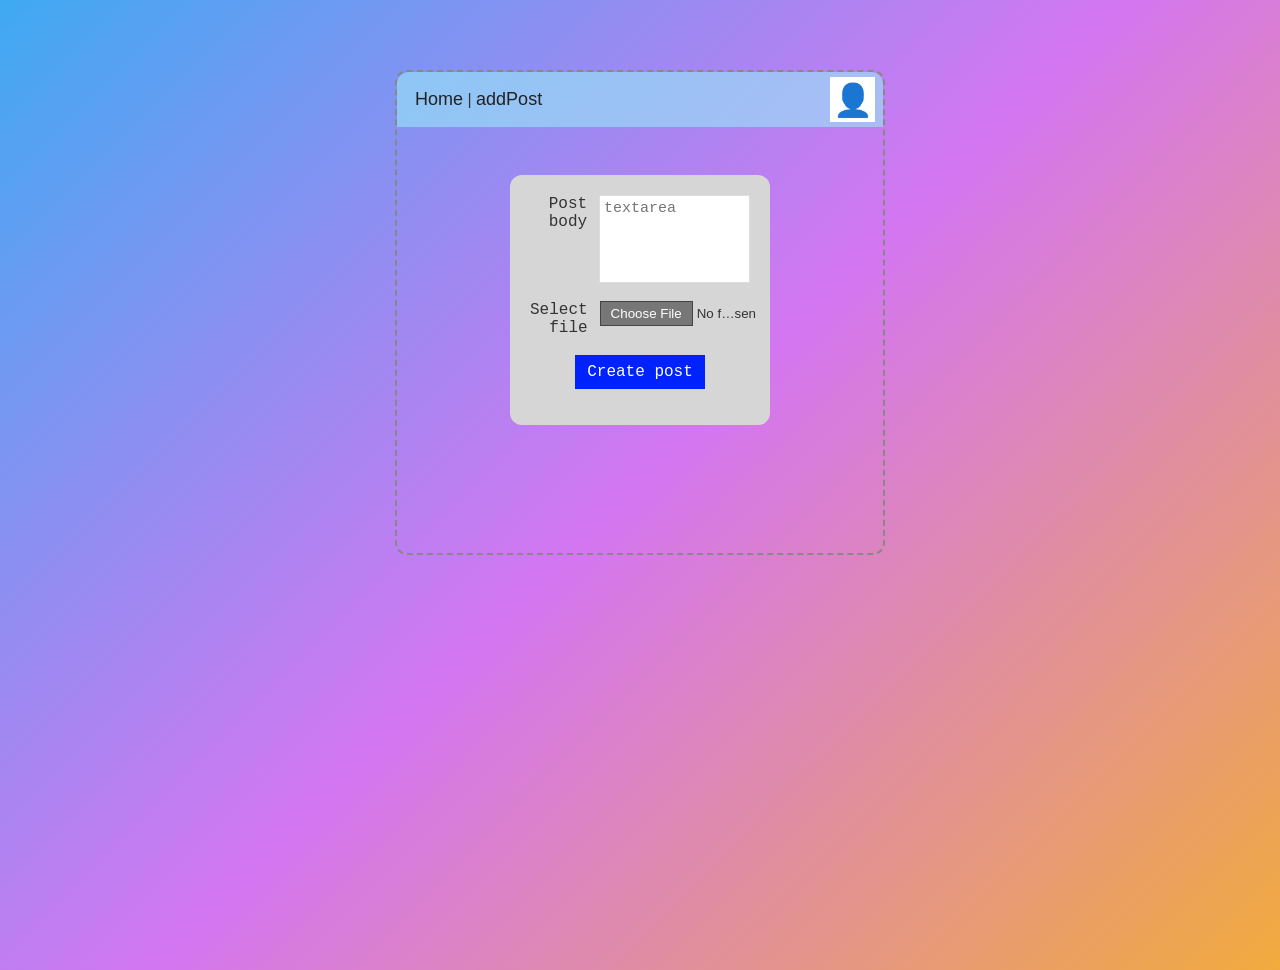
<file: addPost.html>
<!DOCTYPE html>
<html lang="et">
<head>
  <meta charset="UTF-8">
  <meta name="viewport" content="width=device-width, initial-scale=1.0">
  <title>Add post - addPost.html</title>
  <link rel="stylesheet" href="style.css">
  <script src="script.js" defer></script>
</head>

<body class="form-page add-post-page">

  <div class="container">

    <header>
    <nav>
      <a href="index.html">Home</a>
      <span>|</span>
      <a href="addPost.html">addPost</a>
    </nav>
    <!--ülesanne 7: Dropdown menüü profiilipildi klikkimisel-->
    <div class="profile-container">
      <div class="user-avatar" id="profile-pic" title="Profile">
        👤
      </div>
      
      <!-- Rippmenüü (alguses peidetud klassiga 'hidden') -->
      <div id="dropdown-menu" class="dropdown-menu hidden">
        <p class="dropdown-name">Surfar Siim</p>
        <p class="dropdown-email">surfar.siim@ut.ee</p>
        <hr class="dropdown-divider">
        <a href="login.html" class="dropdown-logout">Logout</a>
      </div>
    </div>
  </header>

    <main>

      <form class="post-form" action="index.html">

        <div class="form-row">
          <label for="postBody">
            Post<br>body
          </label>

          <textarea
            id="postBody"
            name="postBody"
            placeholder="textarea"
          ></textarea>
        </div>

        <div class="form-row">
          <label for="file">
            Select<br>file
          </label>

          <input
            type="file"
            id="file"
            name="file"
          >
        </div>

        <button class="create-button" type="submit">
          Create post
        </button>

      </form>

    </main>

  </div>

</body>
</html>
</file>
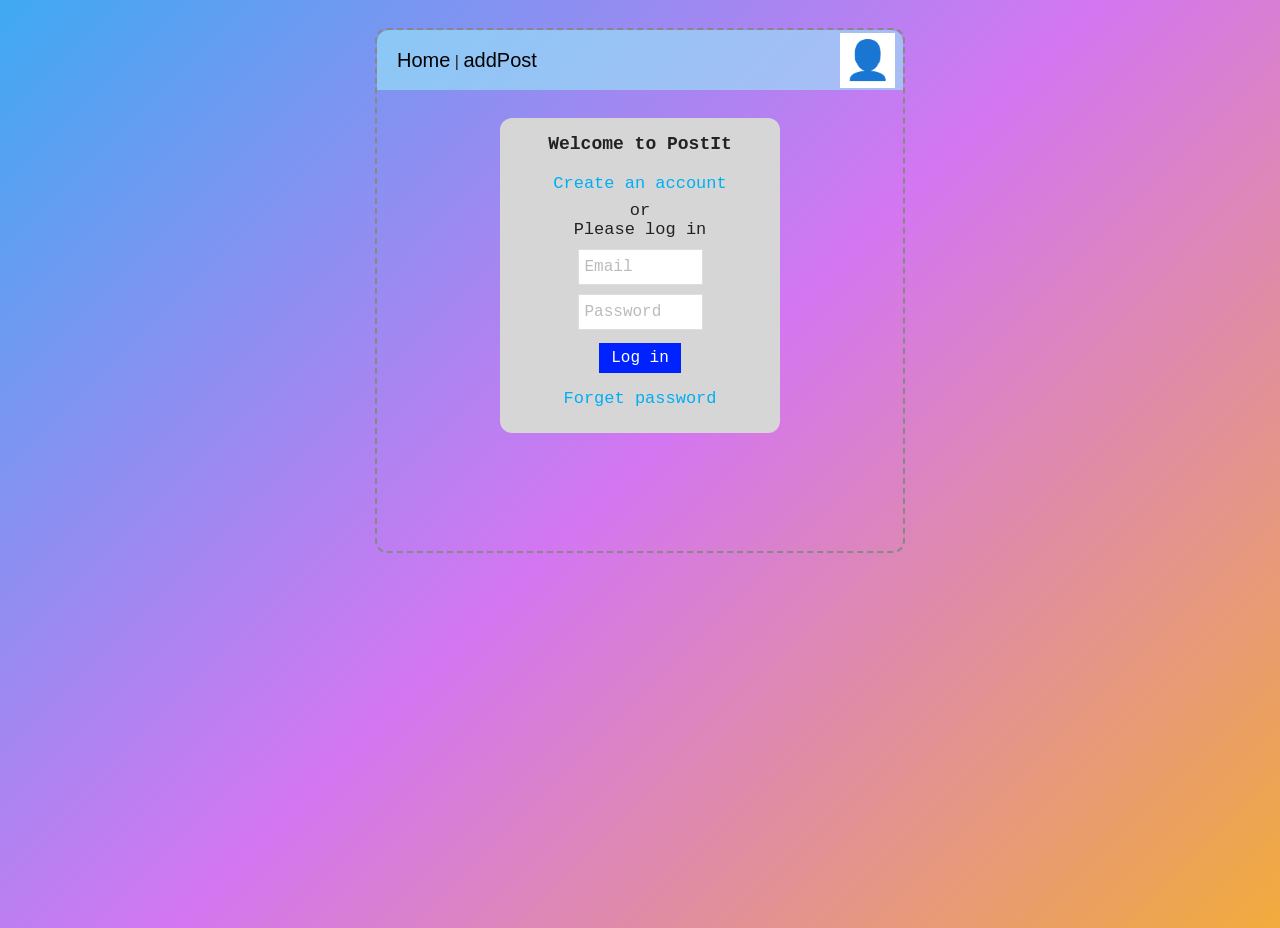
<file: login.html>
<!DOCTYPE html>
<html lang="et">
<head>
  <meta charset="UTF-8">
  <meta name="viewport" content="width=device-width, initial-scale=1.0">
  <title>Login - login.html</title>
  <link rel="stylesheet" href="style.css">
  <script src="script.js" defer></script>
</head>

<body class="form-page login-page">

  <div class="container">

    <header>
    <nav>
      <a href="index.html">Home</a>
      <span>|</span>
      <a href="addPost.html">addPost</a>
    </nav>

    <div class="profile-container">
      <div class="user-avatar" id="profile-pic" title="Profile">
        👤
      </div>
      <!--ülesanne 7: Dropdown menüü profiilipildi klikkimisel-->
      <!-- Rippmenüü (alguses peidetud klassiga 'hidden') -->
      <div id="dropdown-menu" class="dropdown-menu hidden">
        <p class="dropdown-name">Surfar Siim</p>
        <p class="dropdown-email">surfar.siim@ut.ee</p>
        <hr class="dropdown-divider">
        <a href="login.html" class="dropdown-logout">Logout</a>
      </div>
    </div>
  </header>

    <main>

      <div class="login-box">

        <h2>Welcome to PostIt</h2>

        <a href="signup.html">Create an account</a>

        <p class="or-text">or</p>

        <p class="login-text">Please log in</p>

        <form action="index.html">

          <input
            type="email"
            placeholder="Email"
            required
          >

          <br>

          <input
            type="password"
            placeholder="Password"
            required
          >

          <br>

          <div class="login-button-container">
            <button type="submit" class="login-button">
              Log in
            </button>
          </div>

        </form>

        <a href="#">Forget password</a>

      </div>

    </main>

  </div>

</body>
</html>
</file>
<file: style.css>
/* Kõigi lehtede ühised stiilid */
* {
  box-sizing: border-box;
  margin: 0;
  padding: 0;
}

body {
  font-family: Arial, sans-serif;
  background:linear-gradient(135deg, #3faaf2, #d476f1, #f1ab3c);
  color: #333;
  min-height: 100vh;
}

header {
  display: flex;
  align-items: center;
  justify-content: space-between;
}

nav a:hover {
  background-color: #999;
}

.user-avatar {
  background-color: #fff;
  display: flex;
  align-items: center;
  justify-content: center;
  text-decoration: none;
}

.create-button,
.login-button {
  background-color: #0022fe;
  color: white;
  border: none;
  font-family: monospace;
  font-size: 16px;
  cursor: pointer;
}

.create-button:hover,
.login-button:hover {
  background-color: #0e006c;
}

/* Sisselogimise ja postituse lisamise lehe ühised stiilid */
.form-page .container {
  border: 2px dashed #888;
  border-radius: 12px;
}

.form-page header {
  background-color: #99e8f99a;
  border-radius: 12px 12px 0 0;
}

.form-page header a {
  text-decoration: none;
}

.form-page .user-avatar {
  margin-right: 8px;
  color: #aaa;
}

.form-page main {
  display: flex;
  justify-content: center;
}

.post-form,
.login-box {
  background-color: #d6d6d6;
  border-radius: 12px;
  display: flex;
  flex-direction: column;
}

/* Avaleht */
.index-page {
  display: flex;
  flex-direction: column;
}

.index-page header {
  background-color: #90bff8cf;
  padding: 12px 24px;
  border-radius: 8px 8px 0 0;
  margin: 10px 20px 0 20px;
}

.index-page nav a {
  text-decoration: none;
  color: #222;
  font-size: 18px;
  font-weight: 500;
}

.index-page nav span {
  margin: 0 8px;
  color: #555;
}

.index-page .user-avatar {
  width: 38px;
  height: 38px;
  border-radius: 50%;
  display: inline-flex;
  font-size: 20px;
}

.main-container {
  display: flex;
  flex: 1;
  margin: 0 20px;
  gap: 15px;
}

.sidebar {
  background-color: rgba(255, 255, 255, 0.4);
  flex: 1;
  min-height: 400px;
}

.feed {
  flex: 2;
  display: flex;
  flex-direction: column;
  gap: 20px;
  padding: 15px 0;
}

.post-card {
  background-color: #ffdff9;
  border-radius: 8px;
  padding: 14px;
  display: flex;
  flex-direction: column;
  gap: 10px;
  box-shadow: 0 1px 3px rgba(0, 0, 0, 0.1);
}

.post-header {
  display: flex;
  justify-content: space-between;
  align-items: center;
}

.post-author-icon {
  width: 32px;
  height: 32px;
  background-color: #fff;
  border-radius: 50%;
  display: flex;
  align-items: center;
  justify-content: center;
  font-size: 16px;
}

.post-date {
  font-size: 14px;
  color: #444;
}

.post-image {
  width: 100%;
  max-height: 320px;
  object-fit: cover;
  border-radius: 6px;
}

.post-caption {
  font-size: 15px;
  line-height: 1.4;
}

.like-btn {
  background: none;
  border: none;
  font-size: 22px;
  cursor: pointer;
  width: fit-content;
  line-height: 1;
  transition: transform 0.1s ease;
}

.like-btn:hover {
  transform: scale(1.15);
}

.index-page footer {
  background-color: #c9cdd2;
  text-align: center;
  padding: 14px;
  font-size: 16px;
  font-weight: 500;
  border-radius: 0 0 8px 8px;
  margin: 0 20px 10px 20px;
}

/* Postituse lisamise leht */
.add-post-page .container {
  width: 490px;
  height: 485px;
  margin: 70px auto 0;
}

.add-post-page header {
  height: 55px;
  padding-left: 18px;
}

.add-post-page header a {
  color: #222;
  font-size: 18px;
  font-weight: 500;
}

.add-post-page .user-avatar {
  width: 45px;
  height: 45px;
  font-size: 32px;
}

.post-form {
  width: 260px;
  height: 250px;
  margin-top: 48px;
  padding: 20px;
  gap: 18px;
}

.form-row {
  display: flex;
  align-items: flex-start;
  gap: 12px;
}

.add-post-page label {
  width: 60px;
  text-align: right;
  font-family: monospace;
  font-size: 16px;
}

.add-post-page textarea {
  width: 158px;
  height: 88px;
  resize: none;
  border: 1px solid #ddd;
  font-size: 15px;
  padding: 4px;
}

.add-post-page input[type="file"] {
  width: 160px;
}

.add-post-page input[type="file"]::file-selector-button {
  background-color: #777;
  color: white;
  border: 1px solid #444;
  padding: 4px 10px;
  cursor: pointer;
}

.create-button {
  align-self: center;
  padding: 8px 12px;
}

/* Sisselogimise leht */
.login-page {
  background-color: white;
  color: #222;
}

.login-page .container {
  width: 530px;
  height: 525px;
  margin: 28px auto 0;
}

.login-page header {
  height: 60px;
  padding-left: 20px;
}

.login-page header a {
  color: black;
  font-size: 20px;
}

/* Child selector */
.login-page header > a {
  text-decoration: none;
}

.login-page .user-avatar {
  width: 55px;
  height: 55px;
  font-size: 38px;
}

.login-box {
  width: 280px;
  height: 315px;
  margin-top: 28px;
  align-items: center;
  padding: 16px;
  font-family: monospace;
}

.login-box h2 {
  font-size: 18px;
  margin-bottom: 20px;
}

.login-box a {
  color: #00aef3;
  text-decoration: none;
  font-size: 17px;
}

.or-text {
  margin-top: 8px;
  font-size: 17px;
}

.login-text {
  margin-bottom: 10px;
  font-size: 17px;
}

/* Adjacent sibling selector */
.or-text + .login-text {
  margin-top: 0;
}

/* General sibling selector */
.login-text ~ form {
  margin-top: 0;
}

.login-page input {
  width: 125px;
  height: 36px;
  margin-bottom: 9px;
  border: 1px solid #ddd;
  padding: 6px;
  font-family: monospace;
  font-size: 16px;
}

.login-page input::placeholder {
  color: #bbb;
}

.login-button-container {
  text-align: center;
}

.login-button {
  padding: 6px 12px;
  margin-top: 4px;
  margin-bottom: 16px;
}
/*ülesanne 7: Dropdown menüü stiilid*/
/* Profiili konteiner ja rippmenüü stiilid */
.profile-container {
  position: relative;
  display: inline-block;
}

.user-avatar {
  cursor: pointer;
}

.dropdown-menu {
  position: absolute;
  right: 0;
  top: 45px;
  background-color: #d3d3d3; /* Hall taust nagu juhendi joonisel 3 */
  min-width: 160px;
  padding: 12px;
  border-radius: 6px;
  box-shadow: 0px 4px 10px rgba(0, 0, 0, 0.2);
  z-index: 1000;
  font-family: Arial, sans-serif;
  text-align: left;
}

.dropdown-menu.hidden {
  display: none;
}

.dropdown-name {
  font-weight: bold;
  font-size: 14px;
  color: #222;
  margin-bottom: 4px;
}

.dropdown-email {
  font-size: 13px;
  color: #444;
  margin-bottom: 8px;
}

.dropdown-divider {
  border: none;
  border-top: 1px solid #aaa;
  margin: 6px 0;
}

.dropdown-logout {
  color: #d9534f;
  text-decoration: none;
  font-size: 14px;
  font-weight: bold;
  display: block;
}

.dropdown-logout:hover {
  text-decoration: underline;
}

/* Telefonivaade */
@media (max-width: 600px) {
  .index-page header {
    margin: 5px;
    padding: 10px;
  }

  .main-container {
    margin: 0 5px;
  }

  .sidebar {
    display: none;
  }

  .feed {
    width: 100%;
  }

  .feed p {
    line-height: 1.4;
  }

  .index-page footer {
    margin: 0 5px 5px 5px;
  }

  .form-page .container {
    width: 95%;
    height: auto;
    margin: 20px auto;
  }

  .add-post-page .container {
    min-height: 450px;
  }

  .login-page .container {
    min-height: 500px;
  }

  .post-form,
  .login-box {
    width: 90%;
  }
  .post-author {
  display: flex;
  align-items: center;
  gap: 8px;
  }
}
</file>
